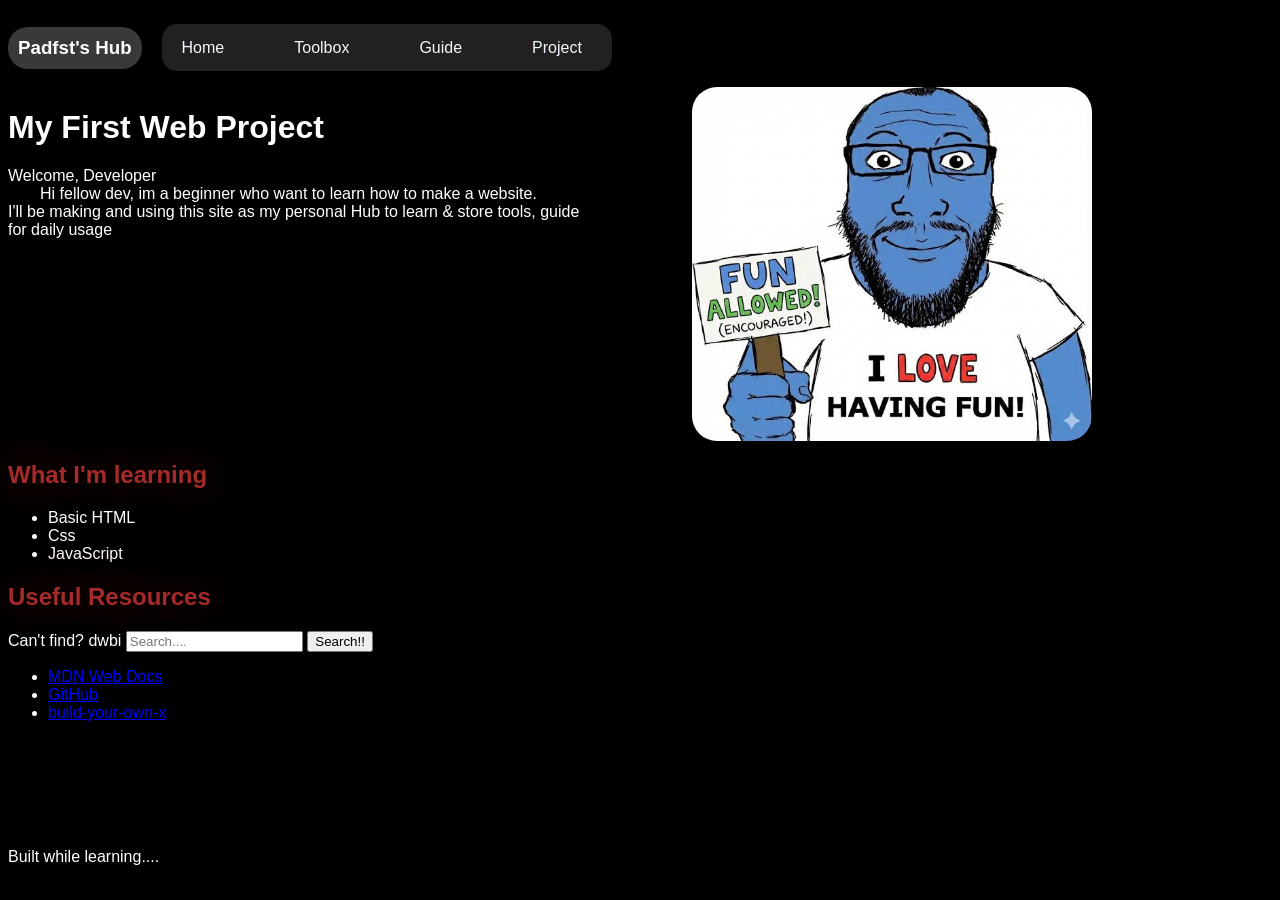
<file: index.html>
<!DOCTYPE html>
<html lang="en">
    <head>
        <meta charset="UTF-8">
        <meta name="viewport" content="width=device-width, initial-scale=1.0">
        <title>My Knowledge Hub</title>
        <link rel="stylesheet" href="style.css">
    </head>
    <body>
        <div class="nav-container">
            <nav class="navbar">
                <h3>Padfst's Hub</h3>
                <ul>
                    
                    <li><a href="index.html">Home</a></li>
                    <li><a href="tool.html">Toolbox</a></li>
                    <li><a href="guide.html">Guide</a></li>
                    <li><a href="project.html">Project</a></li>
                    
                </ul>
            </nav>
            
        </div>

        <header>
                
                    
            <div id="firstp">
                <h1>My First Web Project</h1>
                <p>Welcome, Developer</p>
                <p class="indented-p">Hi fellow dev, im a beginner who want to learn how to make a website.</p>
                   <p>I'll be making and using this site as my personal Hub to learn & store tools, guide <br>for daily usage </p>
               </div>
              <img src="img-ref/fun.jpg" alt="fun">
           </header>
        
        <main>
            <section>
                <h2>What I'm learning</h2>
                <ul>
                    <li>Basic HTML</li>
                    <li>Css</li>
                    <li>JavaScript</li>
                </ul>
            </section>
            <section id="useful-res">
                <h2>Useful Resources</h2>
                <form>
                    <label for="search">Can't find? dwbi</label>
                    <input type="text" id="search" name="q" placeholder="Search....">
                    <button>Search!!</button>
                </form>
                <ul>
                    <li>
                        <a href="https://developer.mozilla.org/">MDN Web Docs</a>
                    </li>
                    <li>
                        <a href="https://github.com">GitHub</a>
                    </li>
                    <li>
                        <a href="https://github.com/codecrafters-io/build-your-own-x">build-your-own-x</a>
                    </li>
                </ul>
            </section>
        </main>
        <footer>
            <p>Built while learning....</p>
        </footer>

    </body>
</html>
</file>
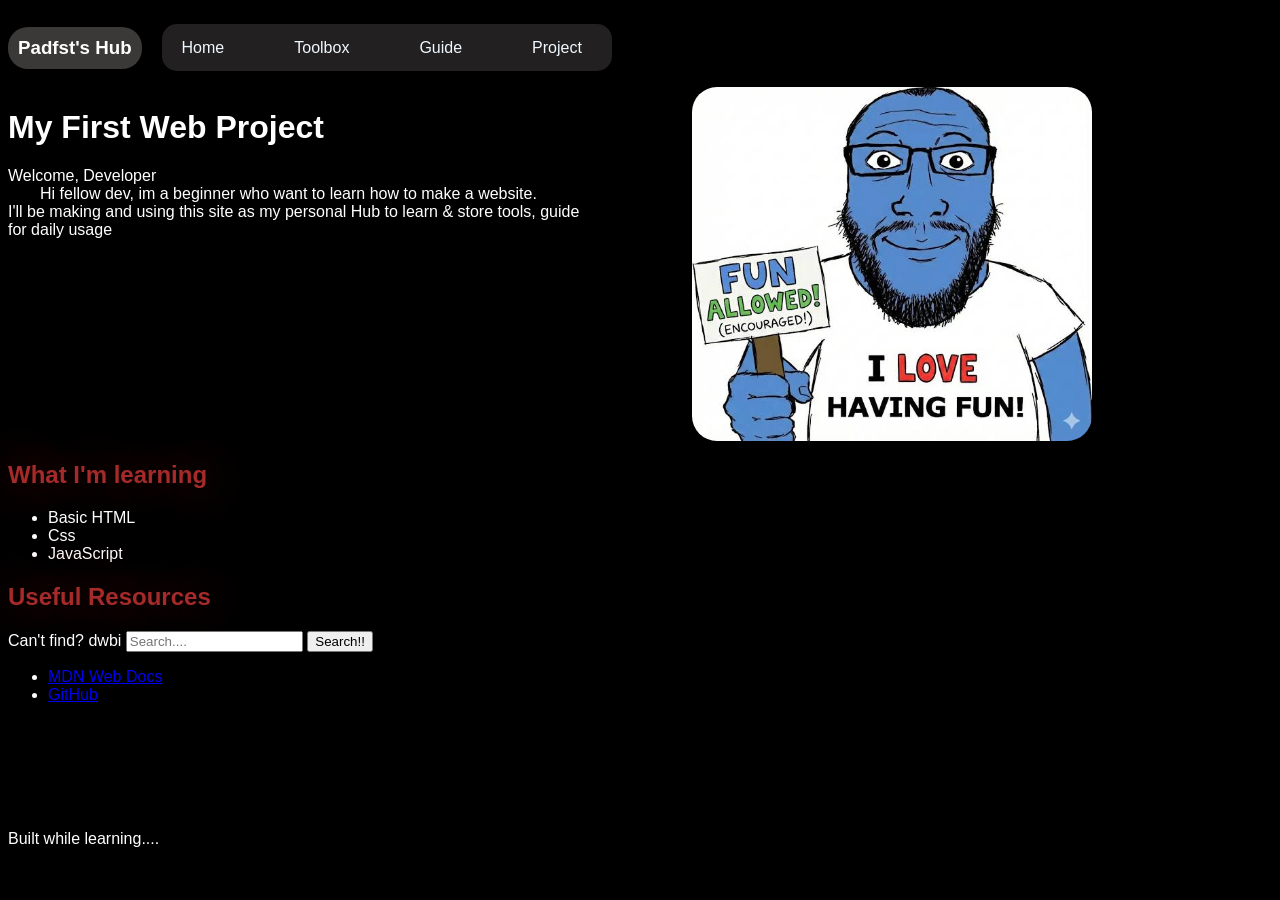
<file: guide.html>
<!DOCTYPE html>
<html lang="en">
    <head>
        <meta charset="UTF-8">
        <meta name="viewport" content="width=device-width, initial-scale=1.0">
        <title>My Knowledge Hub</title>
        <link rel="stylesheet" href="style.css">
    </head>
    <body>
        <div class="nav-container">
            <nav class="navbar">
                <h3>Padfst's Hub</h3>
                <ul>
                    
                    <li><a href="index.html">Home</a></li>
                    <li><a href="tool.html">Toolbox</a></li>
                    <li><a href="guide.html">Guide</a></li>
                    <li><a href="project.html">Project</a></li>
                    
                </ul>
            </nav>
            <div class="clear"></div>
        </div>
        <header>
            
                
            <div id="firstp">
                <h1>My First Web Project</h1>
                
                <p>Welcome, Developer</p>
                <p class="indented-p">Hi fellow dev, im a beginner who want to learn how to make a website.</p>
                <p>I'll be making and using this site as my personal Hub to learn & store tools, guide <br>for daily usage </p>
            </div>
            <img src="img-ref/fun.jpg" alt="fun">
        </header>
        <main>
            <section>
                <h2>What I'm learning</h2>
                <ul>
                    <li>Basic HTML</li>
                    <li>Css</li>
                    <li>JavaScript</li>
                </ul>
            </section>
            <section>
                <h2>Useful Resources</h2>
                <form>
                    <label for="search">Can't find? dwbi</label>
                    <input type="text" id="search" name="q" placeholder="Search....">
                    <button>Search!!</button>
                </form>
                <ul>
                    <li>
                        <a href="https://developer.mozilla.org/">MDN Web Docs</a>
                    </li>
                    <li>
                        <a href="https://github.com">GitHub</a>
                    </li>
                </ul>
            </section>
        </main>
        <footer>
            <p>Built while learning....</p>
        </footer>

    </body>
</html>
</file>
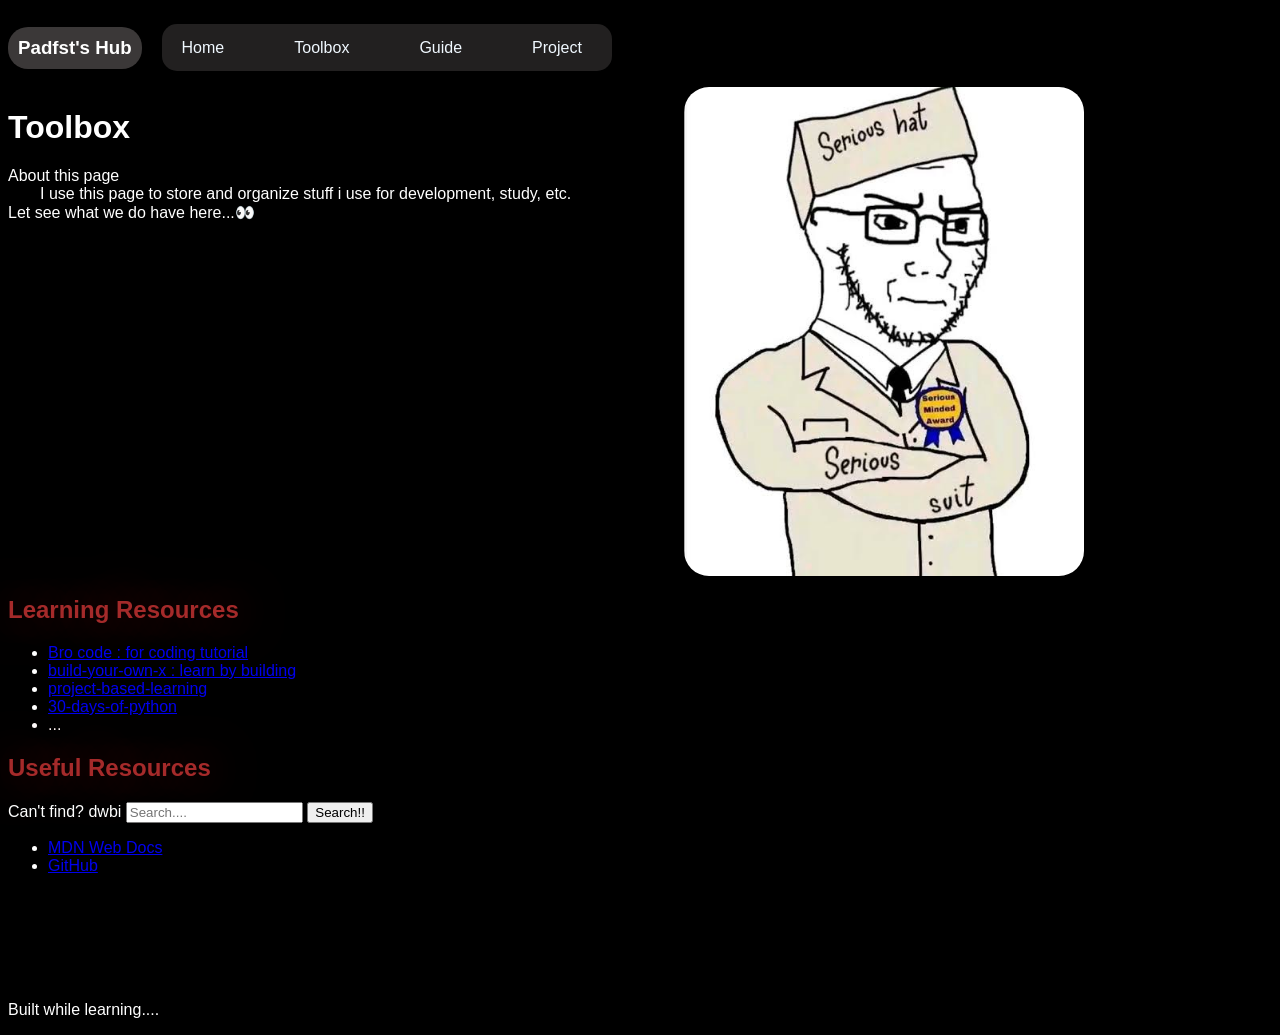
<file: tool.html>
<!DOCTYPE html>
<html lang="en">
    <head>
        <meta charset="UTF-8">
        <meta name="viewport" content="width=device-width, initial-scale=1.0">
        <title>My Knowledge Hub</title>
        <link rel="stylesheet" href="style.css">
    </head>
    <body>
        <div class="nav-container">
            <nav class="navbar">
                <h3>Padfst's Hub</h3>
                <ul>
                    
                    <li><a href="index.html">Home</a></li>
                    <li><a href="tool.html">Toolbox</a></li>
                    <li><a href="guide.html">Guide</a></li>
                    <li><a href="project.html">Project</a></li>
                    
                </ul>
            </nav>
            <div class="clear"></div>
        </div>

        <header>
            
                
            <div id="firstp">
                <h1>Toolbox</h1>
                
                <p>About this page</p>
                <p class="indented-p">I use this page to store and organize stuff i use for development, study, etc.</p>
                <p>Let see what we do have here...👀 </p>
            </div>
            <img src="img-ref/serious.jpg" alt="fun">
        </header>
        <main>
            <section>
                <h2>Learning Resources</h2>
                <ul>
                    <li>
                        <a href="https://www.youtube.com/@BroCodez">Bro code : for coding tutorial</a>
                    </li>
                    <li>
                        <a href="https://github.com/codecrafters-io/build-your-own-x">build-your-own-x : learn by building</a>
                    </li>
                    <li>
                        <a href="https://github.com/practical-tutorials/project-based-learning">project-based-learning</a>
                    </li>
                    <li>
                        <a href="https://github.com/asabeneh/30-days-of-python">30-days-of-python</a>
                    </li>
                    <li>...</li>
                </ul>
            </section>
            <section>
                <h2>Useful Resources</h2>
                <form>
                    <label for="search">Can't find? dwbi</label>
                    <input type="text" id="search" name="q" placeholder="Search....">
                    <button>Search!!</button>
                </form>
                <ul>
                    <li>
                        <a href="https://developer.mozilla.org/">MDN Web Docs</a>
                    </li>
                    <li>
                        <a href="https://github.com">GitHub</a>
                    </li>
                </ul>
            </section>
        </main>
        <footer>
            <p>Built while learning....</p>
        </footer>

    </body>
</html>
</file>
<file: style.css>
body {
    background-color: rgb(0, 0, 0);
    color: white;
    font-family: sans-serif;
    
}

footer {
    margin-top: 10%;
}

h2 {
    color: brown;
    text-shadow: 0 0 50px ;
}

/*header*/

#firstp {
    margin: 0%;
}

header{
    display: flex;
    gap: 100px;
}

header img{
    width: 400px;
    margin-left: 1%;
    border-radius: 25px;
}

.indented-p {
    text-indent: 2em;
    
}

#firstp p{
    margin:0 ;
    
}
/**/

/* nav bar */
.navbar ul {
    list-style: none;
    overflow: hidden;
    background-color: rgb(34, 32, 32);
    padding: 0px;
    border-radius: 15px;
    display: flex;
    align-items: center;
    gap: 20px;
    
}

.navbar a {
    display: block;
    margin-left: 20px;
    margin-right: 30px;
    text-decoration: none;2
    padding: 7px;
    
    color: aliceblue;
}


.navbar a:hover {
    background-color: rgb(59, 56, 56);
    color: rgb(255, 255, 255);
    text-shadow: 0 0 15px;
    border-radius: 10px;
}

.navbar h3 {
    border-radius: 20px;
    padding: 10px;
    background-color: rgb(59, 56, 56);
}

/*.clear {
  clear: both;
} */

.navbar {
    display: flex;
    gap: 20px;
}
/* */


#useful-res a{
    color: blue;
}
</file>
